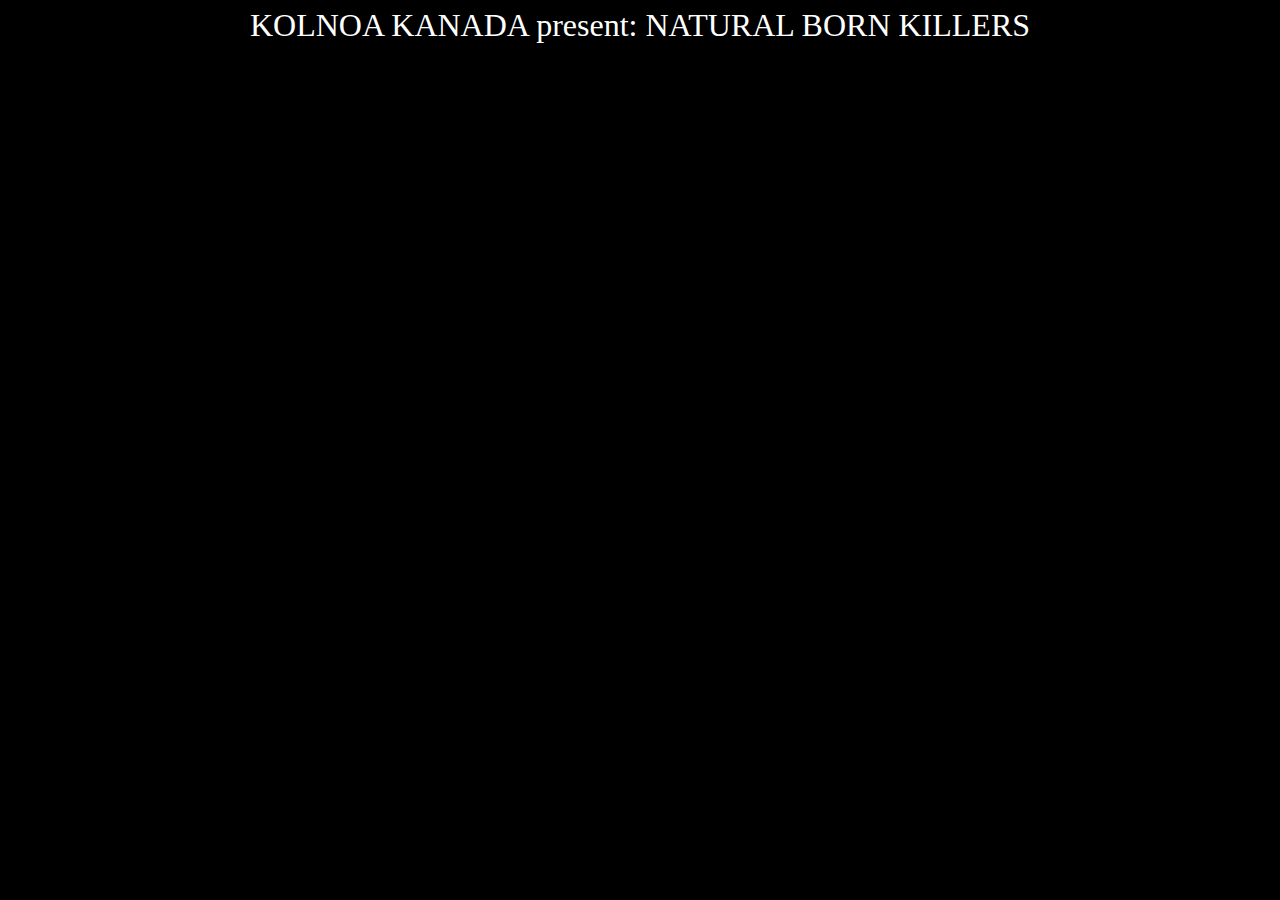
<file: test.html>
<!DOCTYPE html>
<html>
<head>
  <title></title>
  <meta charset="utf-8">
  <link rel="stylesheet" type="text/css" href="css/style.css">
</head>
<body>

  <p class="kol"> KOLNOA KANADA present: NATURAL BORN KILLERS</p>

    <br><br><br><br><br><br><br><br><br>
   <div class="video-container" >
     <div class="video-foreground">
       <iframe
               src="https://www.youtube.com/embed/XpLKNclOtLg?controls=0&showinfo=0&rel=0&autoplay=1&loop=1&playlist=W0LHTWG-UmQ&mute=1"
               frameBorder="0" allowFullScreen>
                
    </iframe>

  </div>             
 </div>



</body>
</html>
</file>
<file: css/style.css>
*{
	box-sizing: border-box;
}
@font-face{
	src: url(../fonts/love.otf);
	font-family: love;
	font-style: normal;
	font-weight: normal;
}
@font-face{
	src: url(../fonts/bristol.otf);
	font-family: bristol;
	font-style: normal;
	font-weight: normal;
}
@font-face{
	src: url(../fonts/kobe.otf);
	font-family: kobe;
	font-style: normal;
	font-weight: normal;
}


body{
	background-color: black;
}



main{
	margin: 0 auto;
	max-width: 700px;
}

/*headlines today tomorrow kolnoa kanada*/
.glowey{
	width: 450px;
	padding: 50px 0px 64px;
	display: block;
	box-sizing: content-box;
	margin: 0 auto;
}

/*video outer glow*/
.glow{
	filter: blur(20px);
	width: 100%;
	display: none;
}

.hatzerim{
	width: 110px;
	display: block;
	margin: 0 auto;

}

/*smoking*/
.smoker{

}
.ashtray{
	width: 90px;
	float: right;
	margin: -104px -186px 1px 0px;
}
.hand{
	width: 100px;
	float: right;
	margin: -176px -320px 0px 0px

}
.smoke{
	width: 100px;
	float: right;
	margin: -407px -364px 0px 0px;
}


.kol{
	font-family: helvetica neue;
	font-style: normal;
	font-weight: 500;
	margin: 0;
	font-size: 2rem;
	line-height: 1.1;
	color: white;
	text-align: center;
}



/*youtube embed style*/
.video-container{
  height:49vh;
  overflow:hidden;
  position:relative;
  margin-top: -40px;
}
.video-container iframe,{
  position: absolute;
  top: 0;
  left: 0;
  width: 100%;
  height: 100%;

}
.video-container iframe, {
  pointer-events: none;
}
.video-container iframe{
  position: absolute;
  top: -60px;
  left: 0;
  width: 100%;
  height: calc(100% + 120px);
}
.video-foreground{
  pointer-events:none;
}

.social{
	text-align: center;
}

/*footer*/
footer{
	float: left;
	padding: 50px;
	margin: 0px 0px 0px -20px;
}

/*insta link*/
a{
	font-family: 'kobe';
	color: #480000;
	font-size: 15px;
	text-decoration: none;
}

p{
	font-family: 'kobe';
	color: #480000;
	font-size: 13px;
	text-decoration: none;
}

a:hover{
	color: #bd0000	;
	font-size: 14.5px;
	font-family: kobe;
}

.linka{
	color: red;
	
}
</file>
